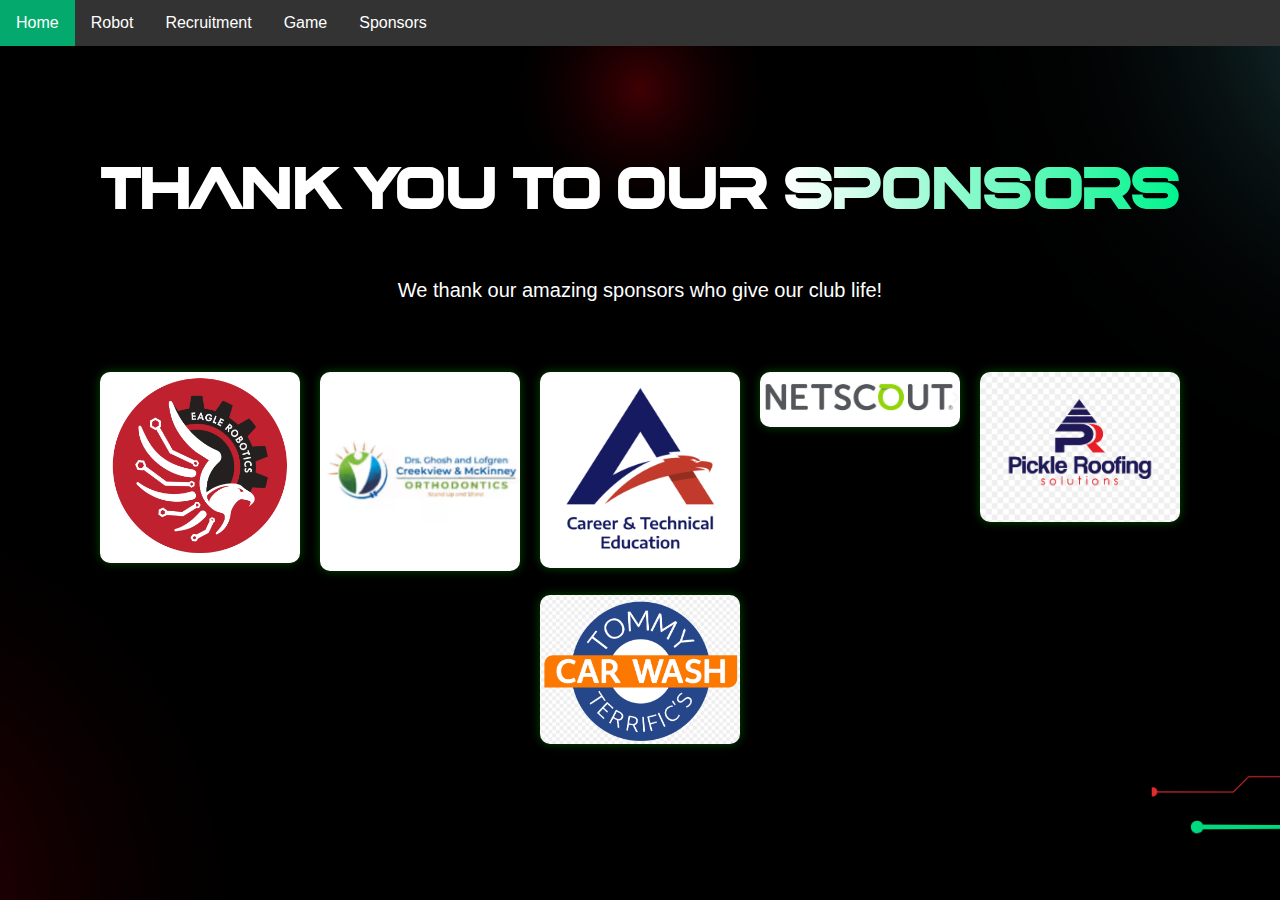
<file: sponsors.html>
<!DOCTYPE html>
<html lang="en">
<head>
    <link rel="stylesheet" href="style.css">
  <meta charset="UTF-8">
  <title>Sponsors</title>
  <style>
    html, body {
      height: 100%;
      margin: 0;
      padding: 0;
    }

    body {
    display: flex;
    flex-direction: column;
    }

    .site-footer {
    margin-top: auto;
    }

    body {
      background-image: url('backgrounds/background.png'); /* Replace with your image path */
      background-size: cover;       /* Ensures the image covers the entire page */
      background-repeat: no-repeat; /* Prevents tiling */
      background-position: center;  /* Centers the image */
      background-attachment: fixed; /* Optional: keeps image fixed on scroll */
    }

    h1 {
    font-family: 'Zilap Orion', sans-serif;
    display: flex;
    justify-content: center;   /* horizontal centering */
    align-items: center;       /* vertical centering */
    height: 50vh;             /* full viewport height */
    margin: 0;
    font-size: 60px;            /* adjust as needed */
    }

    .white-text {
    color: white;
    }
    .neon-green-text {
    color: #00f48e;
    }
    .shimmer {
    background: linear-gradient(90deg, #fff, #00f48e, #fff);
    background-size: 200% auto;
    color: transparent;
    background-clip: text;
    -webkit-background-clip: text;
    animation: shimmer 2s linear infinite;
    }

    @keyframes shimmer {
    0% { background-position: 0% center; }
    100% { background-position: 200% center; }
    }
    .image-gallery {
    display: flex;
    flex-wrap: wrap;
    justify-content: center;
    gap: 20px; /* space between images */
    padding: 20px;
    }

    .image-gallery img {
    width: 200px;
    height: auto;
    border-radius: 10px;
    box-shadow: 0 0 10px rgba(0, 255, 0, 0.3); /* optional glow */
    }

    .site-footer {
  background-color: #111;
  color: white;
  text-align: center;
  padding: 20px;
  font-family: 'Zilap Orion', sans-serif;
  font-size: 16px;
  position: relative; /* or fixed */
  bottom: 0;
  width: 100%;
}



  </style>
</head>
<body>
      <!-- Navigation Bar -->
    <ul class="topnav">
        <li><a class="active" href="main.html">Home</a></li>
        <li><a href="robot.html">Robot</a></li>
        <li><a href="recruitment.html">Recruitment</a></li>
        <li><a href="game.html">Game</a></li>
        <li><a href="sponsors.html">Sponsors</a></li>
    </ul>
    <h4 style="font-family: 'Zilap Orion', sans-serif; font-size: 58px; margin-top: 100px; text-align: center;">
  <span class="white-text">Thank you to our</span>&nbsp;<span class="neon-green-text shimmer">sponsors</span>
</h4>
    <span class="white-text" style="display: flex; justify-content: center; font-size: 20px; margin-top: -25px;">We thank our amazing sponsors who give our club life!</span>
 <section class="image-gallery" style="margin-top: 50px;">
  <a href="https://team5417.com/booster-club/" target="_blank">
    <img src="sponsors/AERBoosterClub.png" alt="Image 1">
  </a>
  <a href="https://www.forgreatsmiles.com/" target="_blank">
    <img src="sponsors/creekviewOrthodontics.png" alt="Image 2">
  </a>
  <a href="https://www.allenisd.org/o/ahs/page/cte" target="_blank">
    <img src="sponsors/CTEsponsor.png" alt="Image 3">
  </a>
  <a href="https://www.netscout.com/" target="_blank">
    <img src="sponsors/netscout.png" alt="Image 4">
  </a>
  <a href="https://pickleroofing.com/" target="_blank">
    <img src="sponsors/pickleRoofing.png" alt="Image 5">
  </a>
  <a href="https://tommyterrificscarwash.com/" target="_blank">
    <img src="sponsors/TommyTerrificCarWash.png" alt="Image 6">
  </a>

</section>


</body>
</html>
</file>
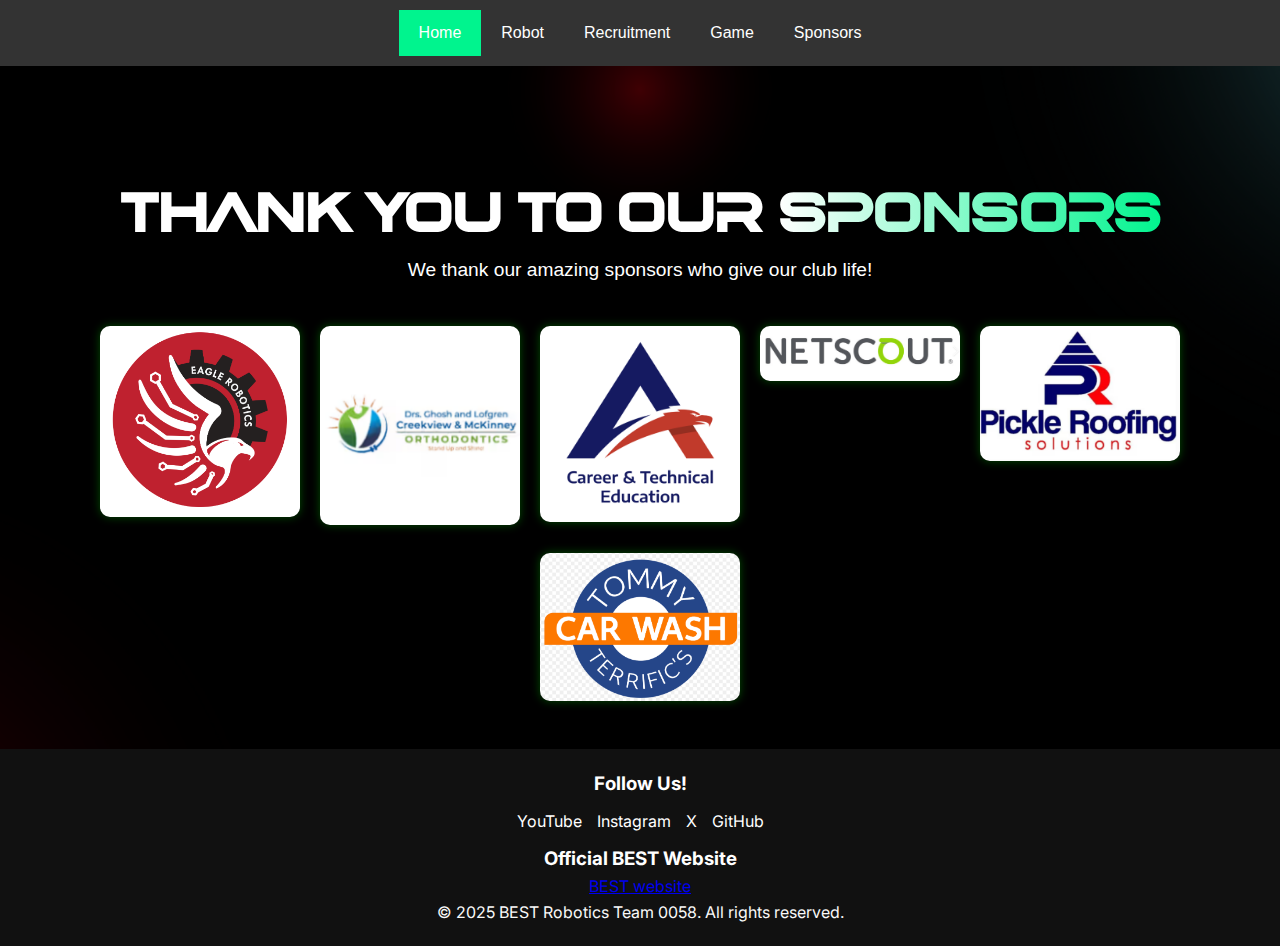
<file: bestrobotics/sponsors.html>
<!DOCTYPE html>
<html lang="en">
<head>
  <meta charset="UTF-8" />
  <meta name="viewport" content="width=device-width, initial-scale=1.0" />
  <title>Sponsors</title>
  <link rel="stylesheet" href="style.css" />
</head>
<body class="sponsors-page">
  <!-- Navigation Bar -->
  <nav class="topnav">
    <a class="active" href="index.html">Home</a>
    <a href="robot.html">Robot</a>
    <a href="recruitment.html">Recruitment</a>
    <a href="game.html">Game</a>
    <a href="sponsors.html">Sponsors</a>
  </nav>

  <!-- Sponsor Header -->
  <header class="sponsor-header">
    <h1>
      <span class="white-text">Thank you to our</span>
      <span class="neon-green-text shimmer">sponsors</span>
    </h1>
    <p class="white-text">We thank our amazing sponsors who give our club life!</p>
  </header>
<!-- Sponsor Gallery -->
  <section class="image-gallery">
    <a href="https://team5417.com/booster-club/" target="_blank">
      <img src="sponsors/AERBoosterClub.png" alt="AER Booster Club" />
    </a>
    <a href="https://www.forgreatsmiles.com/" target="_blank">
      <img src="sponsors/creekviewOrthodontics.png" alt="Creekview Orthodontics" />
    </a>
    <a href="https://www.allenisd.org/o/ahs/page/cte" target="_blank">
      <img src="sponsors/CTEsponsor.png" alt="Allen ISD CTE" />
    </a>
    <a href="https://www.netscout.com/" target="_blank">
      <img src="sponsors/netscout.png" alt="Netscout" />
    </a>
    <a href="https://pickleroofing.com/" target="_blank">
      <img src="sponsors/pickleRoofing.png" alt="Pickle Roofing" />
    </a>
    <a href="https://tommyterrificscarwash.com/" target="_blank">
      <img src="sponsors/TommyTerrificCarWash.png" alt="Tommy Terrific Car Wash" />
    </a>
  </section>

  <!-- Footer -->
  <footer class="site-footer">
    <h3 class="inter-text">Follow Us!</h3>
    <div class="social-links">
      <a class="inter-text" href="https://www.youtube.com/@bestrobotics58">YouTube</a>
      <a class="inter-text" href="https://www.instagram.com/bestteam58">Instagram</a>
      <a class="inter-text" href="https://twitter.com/BESTteam58">X</a>
      <a class="inter-text" href="https://github.com/BEST58">GitHub</a>
    </div>
    <h3 class="inter-text">Official BEST Website</h3>
    <a class="inter-text" href="https://bestrobotics.org/">BEST website</a>
    <p class="inter-text">&copy; 2025 BEST Robotics Team 0058. All rights reserved.</p>
  </footer>
</body>
</html>
</file>
<file: style.css>
/* CSS file for BEST Robotics Team 0058 */
body {
    font-family: Arial, sans-serif;
    margin: 20px;
    background-color: #f4f4f4;
    color: #333;
}
h1 {
    position: absolute;
    top: 375px;
    left: 40%;
    transform: translateX(-50%);
    color: rgb(92, 239, 146);
    font-size: 100px;
    padding: 10px 20px;
}
h2 {
    color: #72ffc2;
    font-size: 50px
}

h3 {
    color: #65f5f0;
}

  @font-face {
    font-family: 'Zilap Orion';
    src: url('fonts/ZilapOrionPersonalUseFuturistic-DzA3.ttf') format('truetype');
    font-weight: normal;
    font-style: normal;
    }

  @font-face {
    font-family: 'Alphatron';
    src: url('fonts/alphatrondemodisplay-blr45-webfont.woff2') format('woff2');
    font-weight: normal;
    font-style: normal;
    }

  @font-face {
    font-family: 'Inter';
    src: url('fonts/Inter-Regular.ttf') format('truetype');
    font-weight: normal;
    font-style: normal;
  }
.alphatron-text {
    font-family: 'Alphatron', sans-serif;
}

.zilap-text {
    font-family: 'Zilap Orion', sans-serif;
}

.inter-text {
    font-family: 'Inter', sans-serif;
}
.rounded-image {
    border-radius: 20px;
}

.rectangle-text {
  width: 300px;              /* fixed width to control horizontal size */
  padding: 20px;             /* inner spacing for a clean look */
  background-color: #000000; /* optional: background to visualize the shape */
  line-height: 1.5;          /* controls vertical spacing between lines */
  word-wrap: break-word;     /* ensures long words don't overflow */
  text-align: justify;  
  margin-left: -100px     /* optional: aligns text to both edges */
}

.background-section{
  background-image: url('backgrounds/robotbackground.png'); /* your image path */
  background-size: cover;
  background-position: center;
  background-repeat: no-repeat;
  padding: 60px 20px;
  color: white;
  text-align: center;
  font-family: 'Zilap Orion', sans-serif;
}

body {margin: 0;}
 
  ul.topnav {
    list-style-type: none;
    margin: 0;
    padding: 0;
    overflow: hidden;
    background-color: #333;
  }
 
  ul.topnav li {float: left;}
 
  ul.topnav li a {
    display: block;
    color: white;
    text-align: center;
    padding: 14px 16px;
    text-decoration: none;
  }
 
  ul.topnav li a:hover:not(.active) {background-color: #111;}
 
  ul.topnav li a.active {background-color: #04AA6D;}
   
  @media screen and (max-width: 600px) {
    ul.topnav li.right,
    ul.topnav li {float: none;}
  }

  .cyan-line {
    width: 5px;
    height: 50px;
    background-color: cyan;
    box-shadow: 0 0 10px cyan;
    margin-top: 250px;
    margin-left: -275px;
  }

  .about-us-section {
  background-image: url('backgrounds/pleasework.png');
  background-size: cover;         
  background-position: center;    
  background-repeat: no-repeat;   
  padding: 100px 20px;            
  color: white;                   
  text-align: center;
  padding: 50px 20px;
}

.recruitment-section {
  background-image: url('backgrounds/pleasework.png');
  background-size: cover;         
  background-position: center;    
  background-repeat: no-repeat;   
  padding: 100px 40px;            
  color: white;                   
  text-align: center;
  padding: 50px 20px;
}

.hover-box {
  position: relative;
  display: inline-block;
  overflow: visible;
}

.hover-box img {
  display: block;
  width: 100%;
  height: auto;
  transition: transform 0.3s ease;
  height: 300px
}

.hover-box:hover img {
  transform: scale(1.05); /* subtle zoom */
}

.caption {
  position: absolute;
  bottom: -50px;
  width: 100%;
  background: rgba(0, 255, 255, 0.7); /* cyan glow */
  color: black;
  text-align: center;
  padding: 5px;
  font-weight: bold;
  opacity: 0;
  transition: opacity 0.3s ease;
  border-radius: 10px;
}

.hover-box:hover .caption {
  opacity: 1;
}

.footer {
    background-color: #333;
    color: rgba(255, 255, 255, 0.285);
    text-align: center;
    padding: 10px 0;
    bottom: 0;
    width: 100%;
}

hr {
    border: none;
    height: 2px;
    background-color: cyan;
    box-shadow: 0 0 10px cyan, 0 0 20px cyan;
}

.cyan-box {
  border: 2px solid #00f48e;
  border-radius: 10px;
  padding: 20px;
  width: 300px;
  box-shadow: 0 0 10px #00f48e;
  color: white;
  background-color: #00f48e;

}
</file>
<file: bestrobotics/style.css>
* {
  margin: 0;
  padding: 0;
  box-sizing: border-box;
}

body {
  font-family: 'Segoe UI', sans-serif;
  line-height: 1.6;
  background-color: #f9f9f9;
  color: #333;
  background-image: url('backgrounds/background.png'); /* Adjust path as needed */
  background-size: cover;         /* Make it fill the screen */
  background-repeat: no-repeat;   /* Prevent tiling */
  background-position: center;    /* Center the image */
  background-attachment: fixed;   /* Optional: keeps it fixed on scroll */
}

p {
  color:#f9f9f9;
}

@font-face {
  font-family: 'Alphatron';
  src: url('fonts/alphatrondemodisplay-blr45-webfont.woff2') format('woff2');
}

.alphatron-text {
  font-family: 'Alphatron', sans-serif;
}

@font-face {
  font-family: 'Zilap Orion';
  src: url('fonts/ZilapOrionPersonalUseFuturistic-DzA3.ttf') format('truetype');
}
.zilap-text {
  font-family: 'Zilap Orion', sans-serif;
}

@font-face {
  font-family: 'Inter';
  src: url('fonts/Inter-VariableFont_opsz\,wght.ttf') format('truetype');
}
.inter-text {
  font-family: 'Inter', sans-serif;
}
/* Navigation */
.topnav {
  display: flex;
  flex-wrap: wrap;
  justify-content: center;
  background-color: #333;
  padding: 10px;
}

.topnav a {
  color: white;
  padding: 10px 20px;
  text-decoration: none;
}

.topnav a:hover {
  background-color: #555;
}

.active {
  background-color: #00f48e;
}

/* Hero Section */
.hero {
  text-align: center;
  padding: 40px 20px;
  position: relative;
}

.vertical-text {
  transform: rotate(90deg);
  transform-origin: left top;
  position: absolute;
  left: 0;
  top: 100px;
  font-size: 1.2rem;
  white-space: nowrap;
}

.line-graphic,
.robot-graphic,
.bar-graphic {
  max-width: 100%;
  height: auto;
  margin: 20px auto;
  display: block;
}

.team-intro {
  max-width: 600px;
  margin: 0 auto;
}

/* About Us */
.about-us-section {
  display: flex;
  flex-direction: column;
  align-items: center;
  padding: 40px 20px;
}

.about-text {
  max-width: 600px;
  text-align: center;
  margin-bottom: 20px;
}

.about-images {
  display: flex;
  flex-wrap: wrap;
  justify-content: center;
  gap: 20px;
}

.rounded-image {
  width: 100%;
  max-width: 400px;
  border-radius: 10px;
}

/* Mission Section */
.mission-section {
  padding: 40px 20px;
  text-align: center;
}

.mission-content {
  display: flex;
  flex-direction: column;
  align-items: center;
  gap: 20px;
}

.mission-content p {
  max-width: 600px;
}

/* Footer */
.site-footer {
  background-color: #333;
  color: white;
  padding: 20px;
  text-align: center;
}

.social-links {
  display: flex;
  justify-content: center;
  gap: 15px;
  margin: 10px 0;
}

.social-links a {
  color: #fff;
  text-decoration: none;
}

.social-links a:hover {
  text-decoration: underline;
}

/* Responsive Layout */
@media (min-width: 768px) {
  .mission-content {
    flex-direction: row;
    justify-content: center;
  }

  .about-us-section {
    flex-direction: row;
    justify-content: space-around;
    align-items: flex-start;
  }

  .about-text {
    text-align: left;
  }
}

/* Recruitment Section */
.recruitment-section {
  padding: 40px 20px;
  text-align: center;
}

.recruitment-section h1 {
  font-size: 3rem;
  margin-bottom: 40px;
}

.team-section {
  display: flex;
  flex-direction: column;
  align-items: center;
  margin-bottom: 60px;
}

.team-text {
  max-width: 600px;
  text-align: left;
  margin-bottom: 20px;
}

.team-text h3 {
  font-size: 1.5rem;
  margin-bottom: 10px;
}

.team-text p {
  font-size: 1.1rem;
  line-height: 1.6;
}

.hover-box {
  position: relative;
  text-align: center;
}

.rounded-image {
  width: 100%;
  max-width: 500px;
  border-radius: 10px;
}

.caption {
  position: absolute;
  bottom: 10px;
  left: 0;
  right: 0;
  color: white;
  background-color: rgba(0, 0, 0, 0.6);
  padding: 8px;
  font-size: 1rem;
}

/* Responsive Layout */
@media (min-width: 768px) {
  .team-section {
    flex-direction: row;
    justify-content: space-around;
    align-items: center;
    gap: 40px;
  }

  .team-text {
    text-align: left;
  }
}
* Robot Section */
.robot-section {
  padding: 40px 20px;
  text-align: center;
  height: 50vh;
}

.robot-section h1 {
  font-size: 3rem;
  margin-bottom: 40px;
  white-space: nowrap;
}

.robot-media {
  display: flex;
  flex-direction: column;
  align-items: center;
  gap: 30px;
}

.robot-video {
  width: 100%;
  max-width: 900px;
  border-radius: 15px;
}

.rounded-image {
  width: 100%;
  max-width: 400px;
  border-radius: 10px;
}

/* Responsive Layout */
@media (min-width: 768px) {
  .robot-media {
    flex-direction: row;
    justify-content: center;
    align-items: flex-start;
  }
}

/* Factoids Section */
.factoids-section {
  padding: 40px 20px;
  text-align: center;
}

.factoids-section h1 {
  font-size: 3rem;
  margin-bottom: 40px;
}

.factoids-content {
  display: flex;
  flex-direction: column;
  align-items: center;
  gap: 30px;
}

.factoid-video {
  width: 100%;
  max-width: 900px;
  border-radius: 15px;
}

.cyan-box {
  background-color: #00ffff;
  padding: 15px 20px;
  border-radius: 10px;
  font-size: 1.1rem;
  max-width: 500px;
  text-align: center;
}

/* Responsive Layout */
@media (min-width: 768px) {
  .factoids-content {
    flex-direction: row;
    justify-content: center;
    align-items: flex-start;
  }

  .cyan-box {
    margin-top: 0;
  }
}
/* Sponsors Page Background */
.sponsors-page {
  background-image: url('backgrounds/background.png');
  background-size: cover;
  background-repeat: no-repeat;
  background-position: center;
  background-attachment: fixed;
  display: flex;
  flex-direction: column;
  min-height: 100vh;
}

/* Sponsor Header */
.sponsor-header {
  text-align: center;
  margin-top: 100px;
}

.sponsor-header h1 {
  font-family: 'Zilap Orion', sans-serif;
  font-size: 3.5rem;
  margin-bottom: 10px;
}

.sponsor-header p {
  font-size: 1.2rem;
  margin-top: -10px;
}
/* Shimmer Effect */
.white-text {
  color: white;
}

.neon-green-text {
  color: #00f48e;
}

.shimmer {
  background: linear-gradient(90deg, #fff, #00f48e, #fff);
  background-size: 200% auto;
  color: transparent;
  background-clip: text;
  -webkit-background-clip: text;
  animation: shimmer 2s linear infinite;
}

@keyframes shimmer {
  0% { background-position: 0% center; }
  100% { background-position: 200% center; }
}
/* Sponsor Gallery */
.image-gallery {
  display: flex;
  flex-wrap: wrap;
  justify-content: center;
  gap: 20px;
  padding: 40px 20px;
}

.image-gallery img {
  width: 200px;
  height: auto;
  border-radius: 10px;
  box-shadow: 0 0 10px rgba(0, 255, 0, 0.3);
  transition: transform 0.3s ease;
}

.image-gallery img:hover {
  transform: scale(1.05);
}

/* Footer */
.site-footer {
  background-color: #111;
  color: white;
  text-align: center;
  padding: 20px;
  font-family: 'Zilap Orion', sans-serif;
  font-size: 16px;
  margin-top: auto;
}
.social-links {
  display: flex;
  justify-content: center;
  gap: 15px;
  margin: 10px 0;
}

.social-links a {
  color: #fff;
  text-decoration: none;
}

.social-links a:hover {
  text-decoration: underline;
}

.graphic-row {
  display: flex;
  justify-content: flex-start; /* align to the left */
  align-items: center;
  gap: 0px;
  flex-wrap: wrap;
  padding-left: 20px;
  margin: 40px 0;
}

.line-graphic,
.robot-graphic {
  width: 220px;   /* increased size */
  height: auto;
  margin: 0;
}

/* Optional: nudge line graphic left */
.line-graphic {
  margin-right: -15px;
}

/* Responsive scaling for smaller screens */
@media (max-width: 600px) {
  .graphic-row {
    flex-direction: column;
    align-items: flex-start;
    padding-left: 10px;
  }

  .line-graphic,
  .robot-graphic {
    width: 180px; /* slightly smaller on phones */
  }

  .line-graphic {
    margin-right: 0;
  }
}

/* SlideShow */

.slideshow-container {
      position: relative;
      width: 600px;
      height: 400px;
      overflow: hidden;
      border: 3px solid rgb(0, 0, 0);
      box-shadow: 0 0 20px rgb(0, 0, 0);
      margin-left: 30%;
      border-radius: 20px;
      margin-top: 0%;
    }

    .slide {
      display: none;
      width: 100%;
      height: 100%;
      position: relative;
    }

    .slide img {
      width: 100%;
      height: 100%;
      object-fit: cover;
    }

    .active {
      display: block;
    }

.circle-img {
  width: 150px;        /* or any size you want */
  height: 150px;
  border-radius: 50%;  /* makes it a perfect circle */
  object-fit: cover;   /* ensures the image fills the circle */
  border: 3px solid #00f48e; /* optional: glowing border style */
  box-shadow: 0 0 15px #00f48e; /* optional: glow effect */
}
</file>
